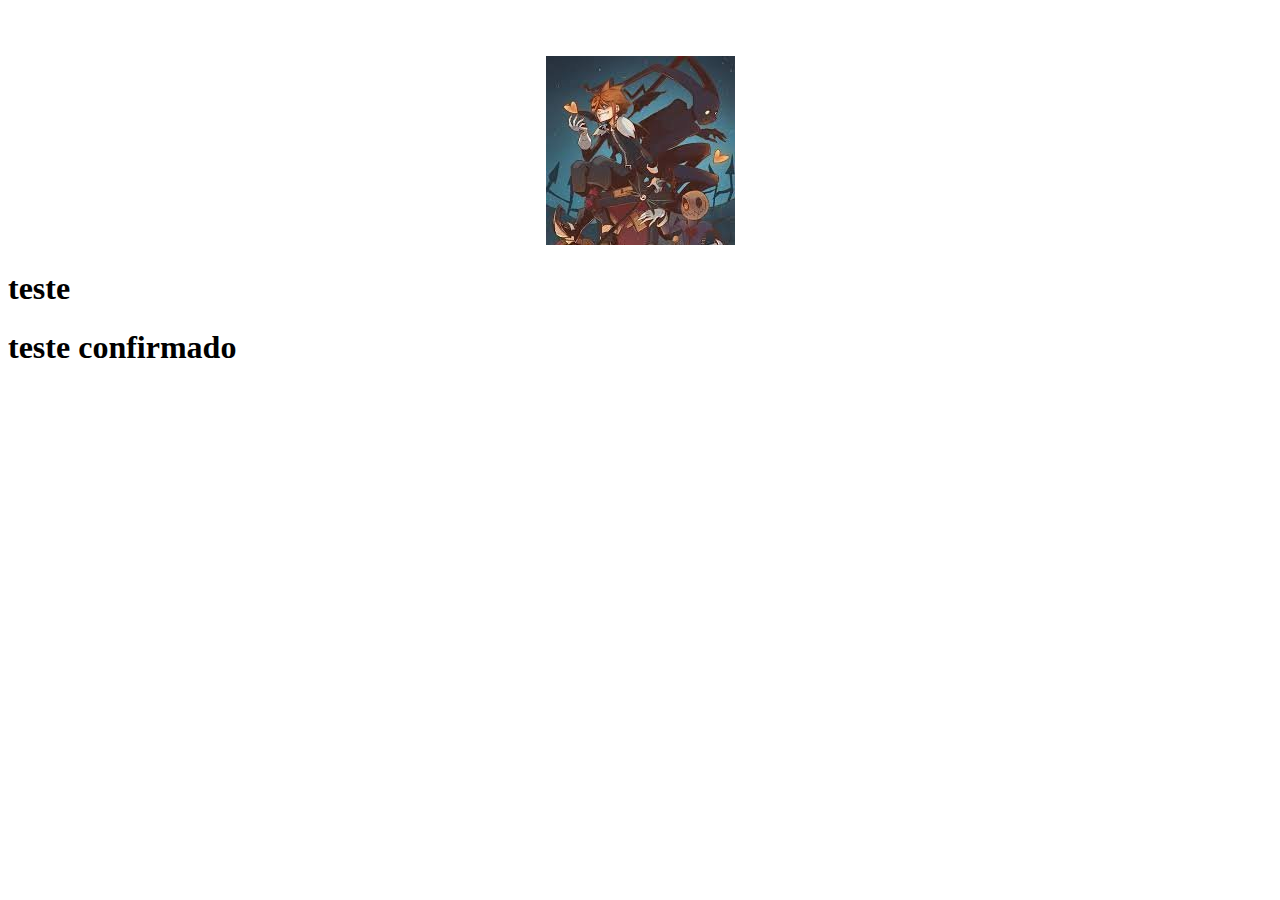
<file: imagem zoom/index.html>
<!DOCTYPE html>
<html lang="pt-br">
<head>
    <meta charset="UTF-8">
    <meta http-equiv="X-UA-Compatible" content="IE=edge">
    <meta name="viewport" content="width=device-width, initial-scale=1.0">
    <title>Imagem</title>
    <style>
        div.imgem {
            padding-top: 3rem;
            text-align: center;
        }
    </style>
</head>
<body>
    <div class='imgem'><img src="perfilTT.jpg" alt="imagem" id="img" onmousemove="ampliar()"></div>
    <h1 id="teste">teste</h1>
    <h1 id="teste2">teste</h1>
    
    <script>
        function ampliar() {
            document.getElementById('teste').innerHTML = 'oi';
            document.getElementById('img').style.backgroundSize = '400px, 400px';
            /* img.style.backgroundSize = '20rem, 20rem'; */
        }
        window.onload = function() {
            document.getElementById('img').style.backgroundSize = '400px, 400px';
            document.getElementById('teste2').innerHTML = 'teste confirmado';
        }
    </script>
</body>
</html>
</file>
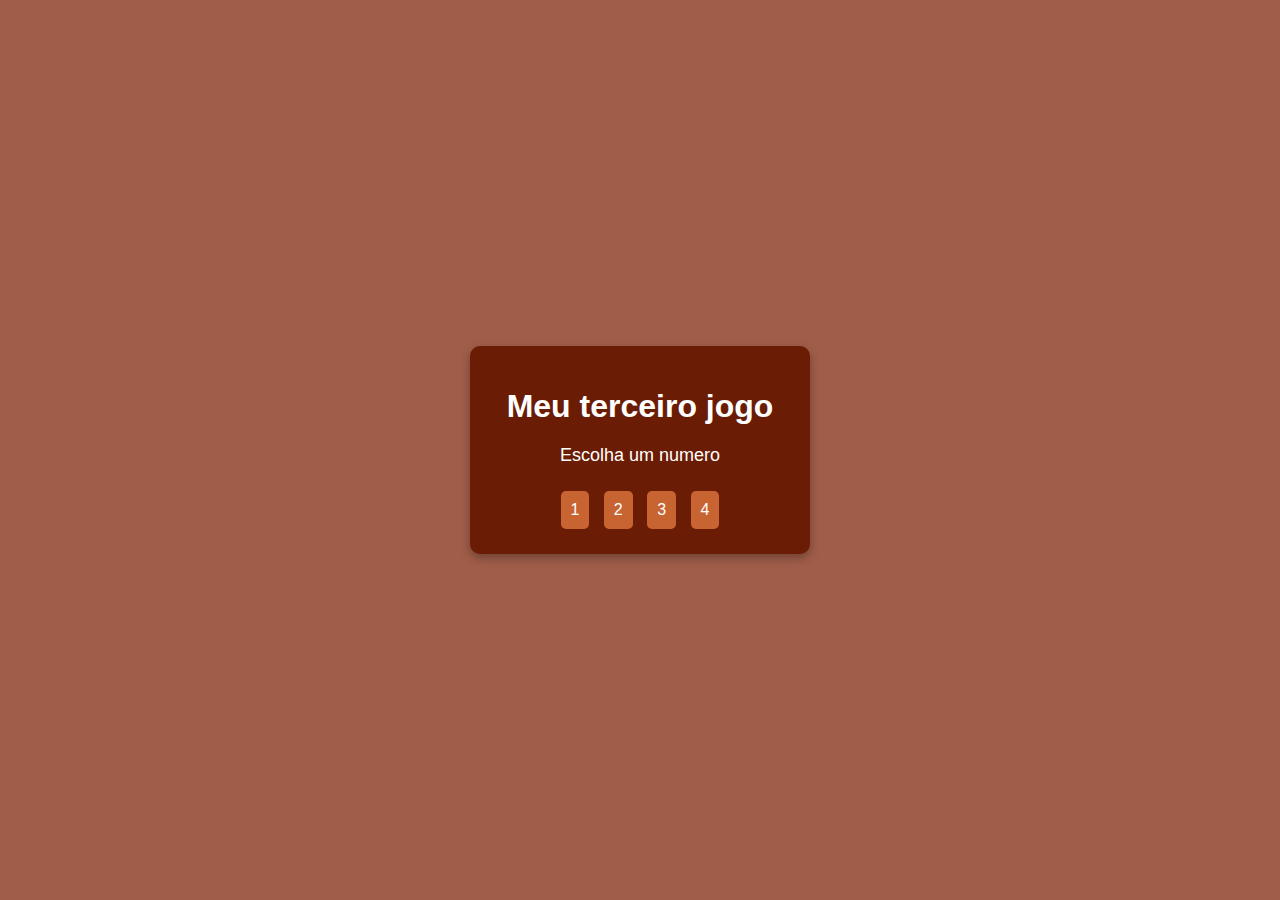
<file: jogo 3/index.html>
<!DOCTYPE html>
<html lang="pt-br">

<head>
  <meta charset="UTF-8" />
  <meta http-equiv="X-UA-Compatible" content="IE=edge" />
  <meta name="viewport" content="width=device-width, initial-scale=1.0" />
  <title>Meu terceiro jogo</title>
  <link rel="stylesheet" href="style.css" />
</head>

<body>
  <div class="container">
    <div>
      <h1>Meu terceiro jogo</h1>
    </div>
    <p id="res">Escolha um numero</p>
    <input type="button" value="1" id="botao1" onclick="botao(this.value)" />
    <input type="button" value="2" id="botao2" onclick="botao(this.value)" />
    <input type="button" value="3" id="botao3" onclick="botao(this.value)" />
    <input type="button" value="4" id="botao4" onclick="botao(this.value)" />
  </div>
  <script src="script.js"></script>
</body>

</html>
</file>
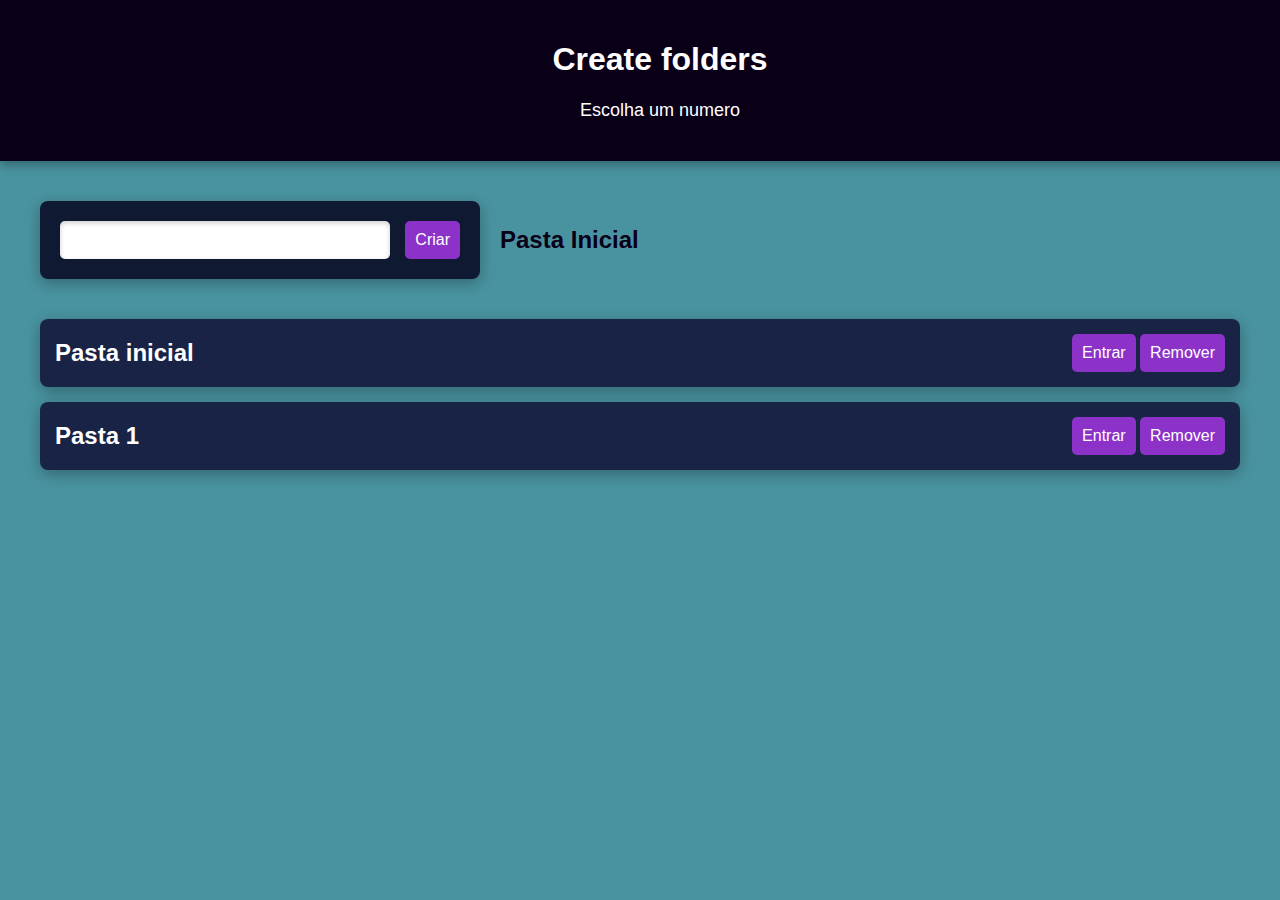
<file: jogo 4/index.html>
<!DOCTYPE html>
<html lang="pt-br">
  <head>
    <meta charset="UTF-8" />
    <meta http-equiv="X-UA-Compatible" content="IE=edge" />
    <meta name="viewport" content="width=device-width, initial-scale=1.0" />
    <title>Meu terceiro jogo</title>
    <link rel="stylesheet" href="style.css" />
  </head>

  <body>
    <header>
      <div>
        <h1>Create folders</h1>
      </div>
      <p id="res">Escolha um numero</p>
    </header>
    <main>
      <form id="folderForm" class="form-container">
        <input
          type="text"
          name="folder"
          id="folder"
          placeholder="Digite o nome da pasta"
          required
        />
        <input type="submit" value="Criar" />
      </form>
      <div class="pasta">
        <h2 id="pasta">Pasta: </h2>
        <button id="voltar" onclick="voltar()">Voltar</button>
      </div>
    </main>
    <div id="caixa" class="caixa"></div>
    <div id="confirm" class="confirm"></div>
    <script src="script.js"></script>
  </body>
</html>
</file>
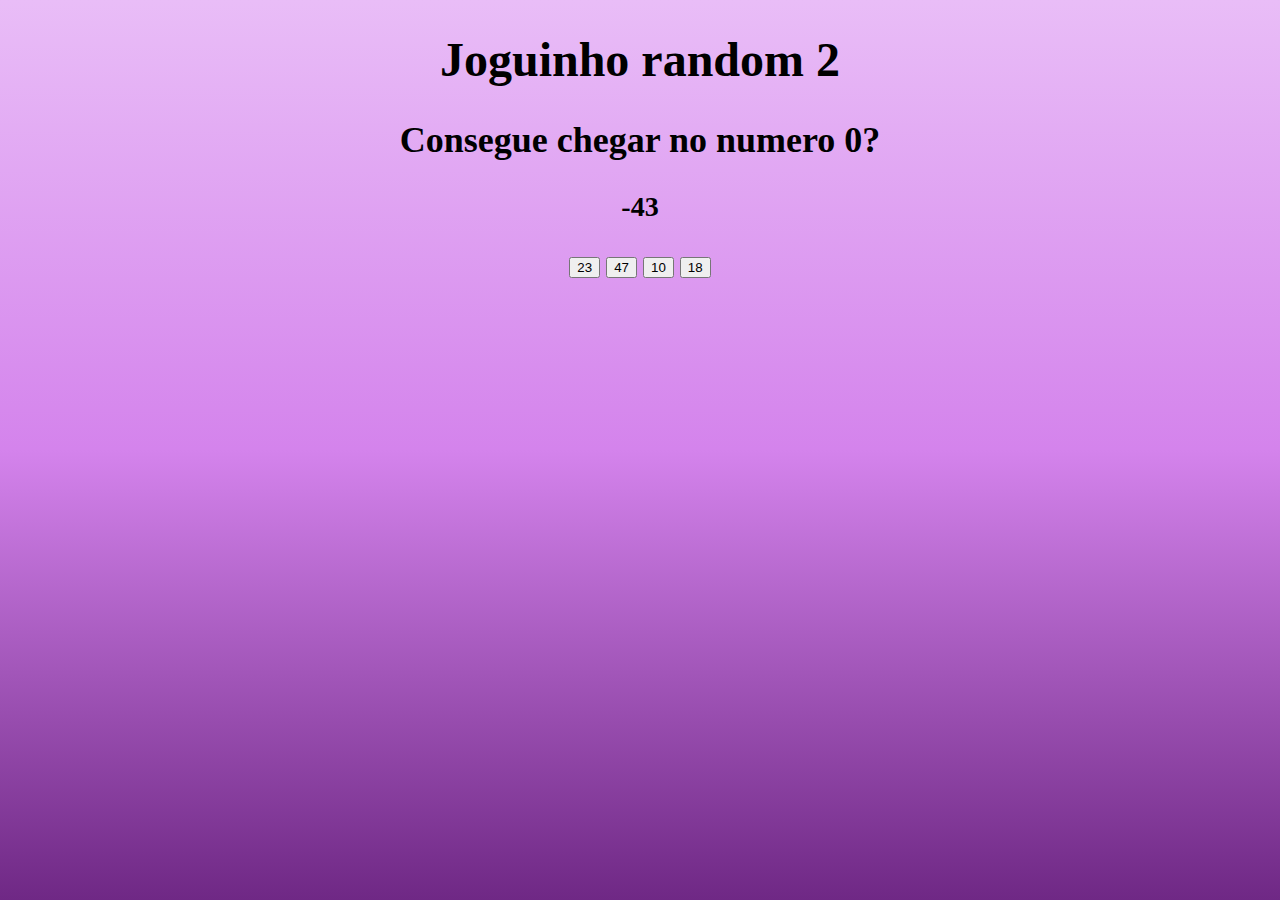
<file: jogo random 2/index.html>
<!DOCTYPE html>
<html lang="pt-br">

<head>
    <meta charset="UTF-8">
    <meta http-equiv="X-UA-Compatible" content="IE=edge">
    <meta name="viewport" content="width=device-width, initial-scale=1.0">
    <link rel="shortcut icon" href="favicon.ico" type="image/x-icon">
    <title>Jogo random 2</title>
    <link rel="stylesheet" href="style.css">
</head>

<body onload="load()">
    <div>
        <h1>Joguinho random 2</h1>
        <h2>Consegue chegar no numero 0?</h2>
    </div>
    <div>
        <h3 id="resultado">???</h3>
        <input type="button" value="?" id="botao1" onclick="botao(this.value)">
        <input type="button" value="?" id="botao2" onclick="botao(this.value)">
        <input type="button" value="?" id="botao3" onclick="botao(this.value)">
        <input type="button" value="?" id="botao4" onclick="botao(this.value)">

        <input type="button" value="Reiniciar" id="reiniciar" style="display: none" onclick="reiniciar()">
    </div>
    <script src="script.js"></script>
</body>

</html>
</file>
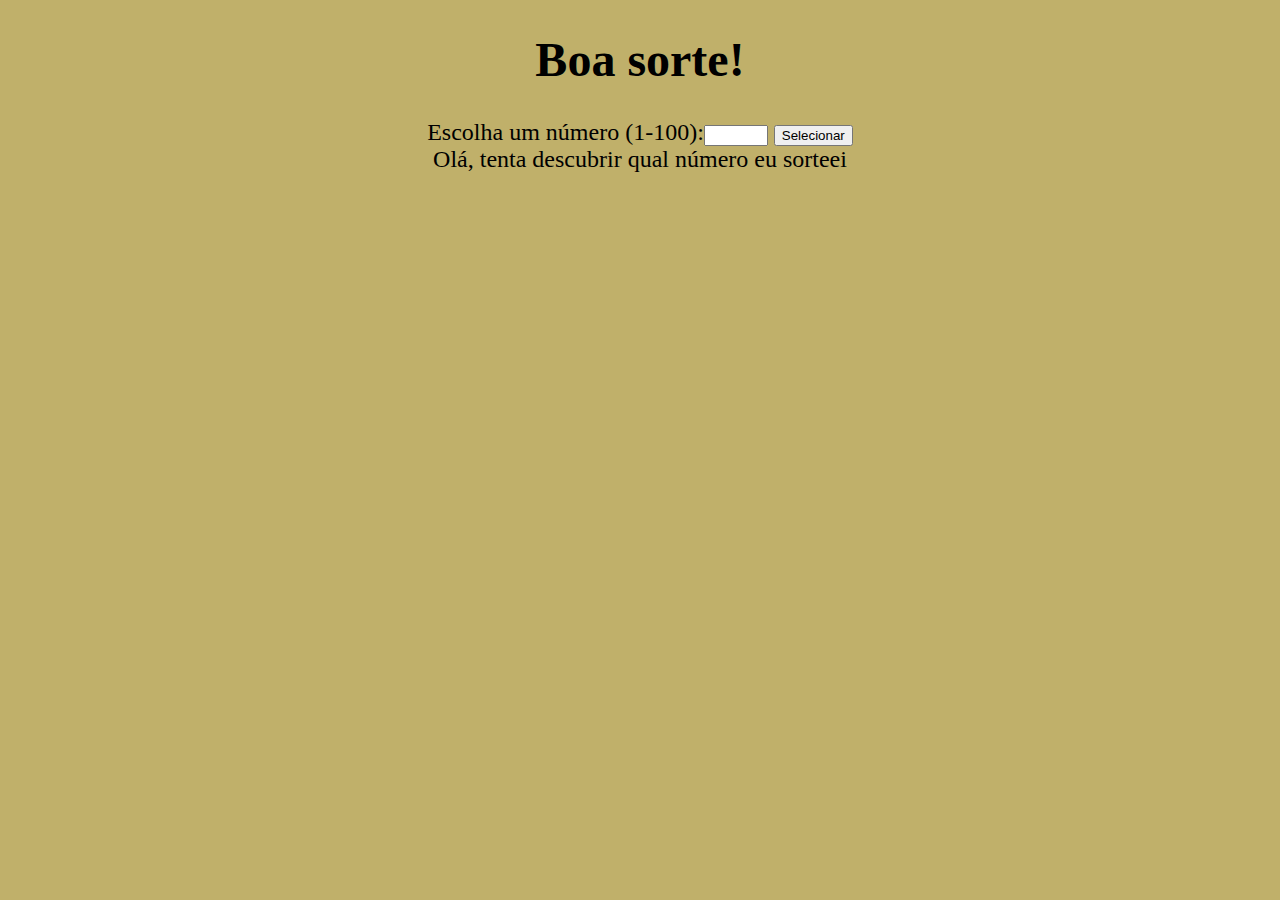
<file: Jogo random/index.html>
<!DOCTYPE html>
<html lang="pt-br">
<head>
    <meta charset="UTF-8">
    <meta http-equiv="X-UA-Compatible" content="IE=edge">
    <meta name="viewport" content="width=device-width, initial-scale=1.0">
    <title>Jogo random</title>
    <link rel="stylesheet" href="style.css">
</head>
<body onload="load()">
    <h1 id="parabens">Boa sorte!</h1>
    <section>
        <div id="select">
            Escolha um número (1-100):<input type="number" name="num" id="num" min="0" max="100">
            <input type="button" value="Selecionar" onclick="selecionar()">
        </div>
        
        <div id="res">
            Olá, tenta descubrir qual número eu sorteei
        </div>
        <div>
            <input type="button" id="reiniciar" value="Reiniciar" onclick="reiniciar()">
        </div>
    </section>
    <script src="init.js"></script>
    <script src="javascript.js"></script>
</body>
</html>
</file>
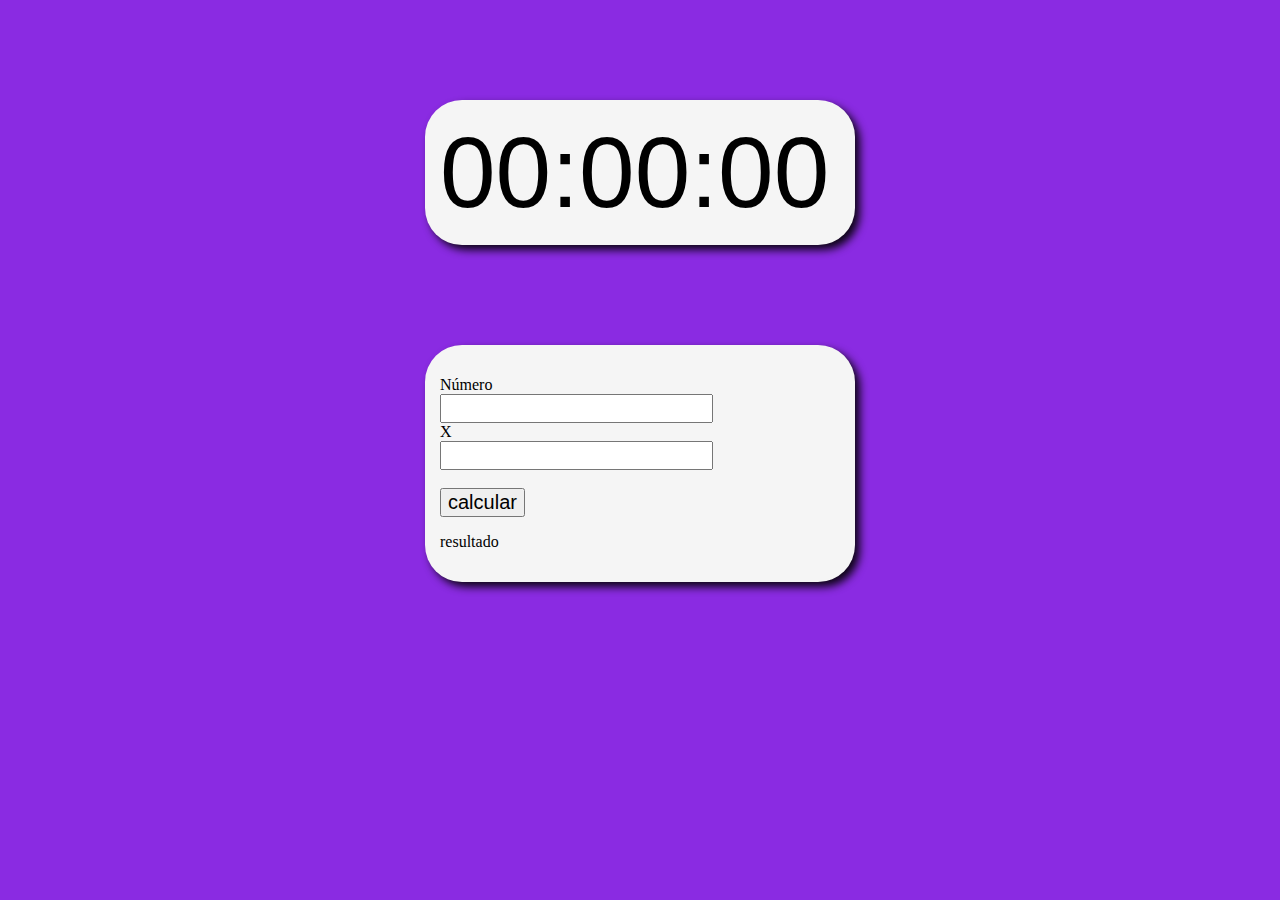
<file: página para teste/index.html>
<!DOCTYPE html>
<html lang="pt-br">
<head>
    <meta charset="UTF-8">
    <meta http-equiv="X-UA-Compatible" content="IE=edge">
    <meta name="viewport" content="width=device-width, initial-scale=1.0">
    <title>página para teste</title>
    <link rel="stylesheet" href="style.css">
</head>
<body>
    <section id = 'caixa'>
        <span id = 'horas'>00:00:00</span>
    </section>
      
    <section id = 'caixa'>
        <p> Número <br/>
            <input type="Number" id="tabuada"/> <br> X <br>
            <input type="Number" id="tabuada2"/> <br> <br>
            <input type="button" value="calcular" onclick="calcular()">
        </p>
        <p id="resConta"> resultado </p>
    </section>
    <script src="script.js"></script>
</body>
</html>
</file>
<file: jogo 3/style.css>
body {
  background-color: rgb(160, 93, 73);
  font-family: Arial, sans-serif;
  color: white;
  display: flex;
  justify-content: center;
  align-items: center;
  height: 100vh;
  margin: 0;
}

.container {
  text-align: center;
  background-color: rgb(107, 28, 4);
  padding: 20px;
  border-radius: 10px;
  box-shadow: 0 4px 10px rgba(0, 0, 0, 0.3);
  width: 300px;
}

h1 {
  margin-bottom: 20px;
}

p {
  font-size: 18px;
  margin-bottom: 20px;
}

input[type="button"] {
  margin: 5px;
  padding: 10px;
  background-color: rgb(200, 100, 50);
  border: none;
  border-radius: 5px;
  color: white;
  cursor: pointer;
  font-size: 16px;
}

input[type="button"]:hover {
  background-color: rgb(220, 120, 70);
}
</file>
<file: jogo 4/style.css>
body {
  background-color: rgb(73, 147, 160);
  font-family: Arial, sans-serif;
  color: white;
  height: 100vh;
  margin: 0;
}

header {
  text-align: center;
  background-color: rgb(9, 0, 24);
  padding: 20px;
  box-shadow: 0 4px 10px rgba(0, 0, 0, 0.3);
  width: 100%;
}

header>h1 {
  margin-bottom: 20px;
}

header>p {
  font-size: 18px;
  margin-bottom: 20px;
}

main {
  margin: 40px;
  display: flex;
  align-items: center;
  gap: 20px;
}

.form-container {
  background-color: rgb(15, 25, 50);
  padding: 20px;
  border-radius: 8px;
  box-shadow: 0 4px 15px rgba(0, 0, 0, 0.3);
  width: 100%;
  max-width: 400px;
  display: flex;
  flex-direction: row;
  gap: 15px;
}

.form-container input[type="text"] {
  flex: 1;
  padding: 10px;
  font-size: 16px;
  border: none;
  border-radius: 5px;
  outline: none;
  box-shadow: inset 0 2px 5px rgba(0, 0, 0, 0.2);
}

.form-container input[type="text"]::placeholder {
  color: rgba(255, 255, 255, 0.7);
}

.form-container input[type="submit"] {
  padding: 10px;
  font-size: 16px;
  background-color: rgb(140, 50, 200);
  border: none;
  border-radius: 5px;
  color: white;
  cursor: pointer;
  transition: background-color 0.3s ease;
}

.form-container input[type="submit"]:hover {
  background-color: rgb(160, 70, 220);
}

.pasta {
  display: flex;
  flex-direction: column;
  justify-content: center;
  color: rgb(9, 0, 24)
}

.pasta>h2 {
  margin: 0;
}

.caixa {
  display: flex;
  flex-direction: column;
  gap: 15px;
}

.folder {
  background-color: rgb(25, 35, 70);
  margin: 0 40px;
  display: flex;
  align-items: center;
  justify-content: space-between;
  padding: 15px;
  border-radius: 8px;
  box-shadow: 0 4px 15px rgba(0, 0, 0, 0.3);
}

.folder h2 {
  margin: 0;
}

.folder ul {
  list-style-type: none;
  padding: 0;
}

.folder ul li {
  margin-left: 10px;
  font-size: 14px;
}

button {
  padding: 10px;
  font-size: 16px;
  background-color: rgb(140, 50, 200);
  border: none;
  border-radius: 5px;
  color: white;
  cursor: pointer;
  transition: background-color 0.3s ease;
}

button:hover {
  background-color: rgb(160, 70, 220);
}
</file>
<file: jogo random 2/style.css>
html {
    height: 100%;
}

body {
    background: linear-gradient(#e9bdf7,#d483ec, #6f2885);
    font-size: x-large;
}

div {
    text-align: center;
}
</file>
<file: Jogo random/style.css>
body {
    background-color: #c0b06a;
    font-size: x-large;
}

h1 {
    text-align: center;
}

section {
    text-align: center;
}
</file>
<file: página para teste/style.css>
body{
    background: blueviolet;
}
section {
    background: whitesmoke;
    border-radius: 37px;
    padding: 15px;
    width: 400px;
    margin: auto;
    margin-top: 100px;
    box-shadow: 5px 5px 8px rgba(0, 0, 0, 0.900);
}

span {
    font: normal 100px arial;
    }

input,botão {
    font: normal 20px arial;
} 

p#res {
    font-size: 20px;
}
</file>
